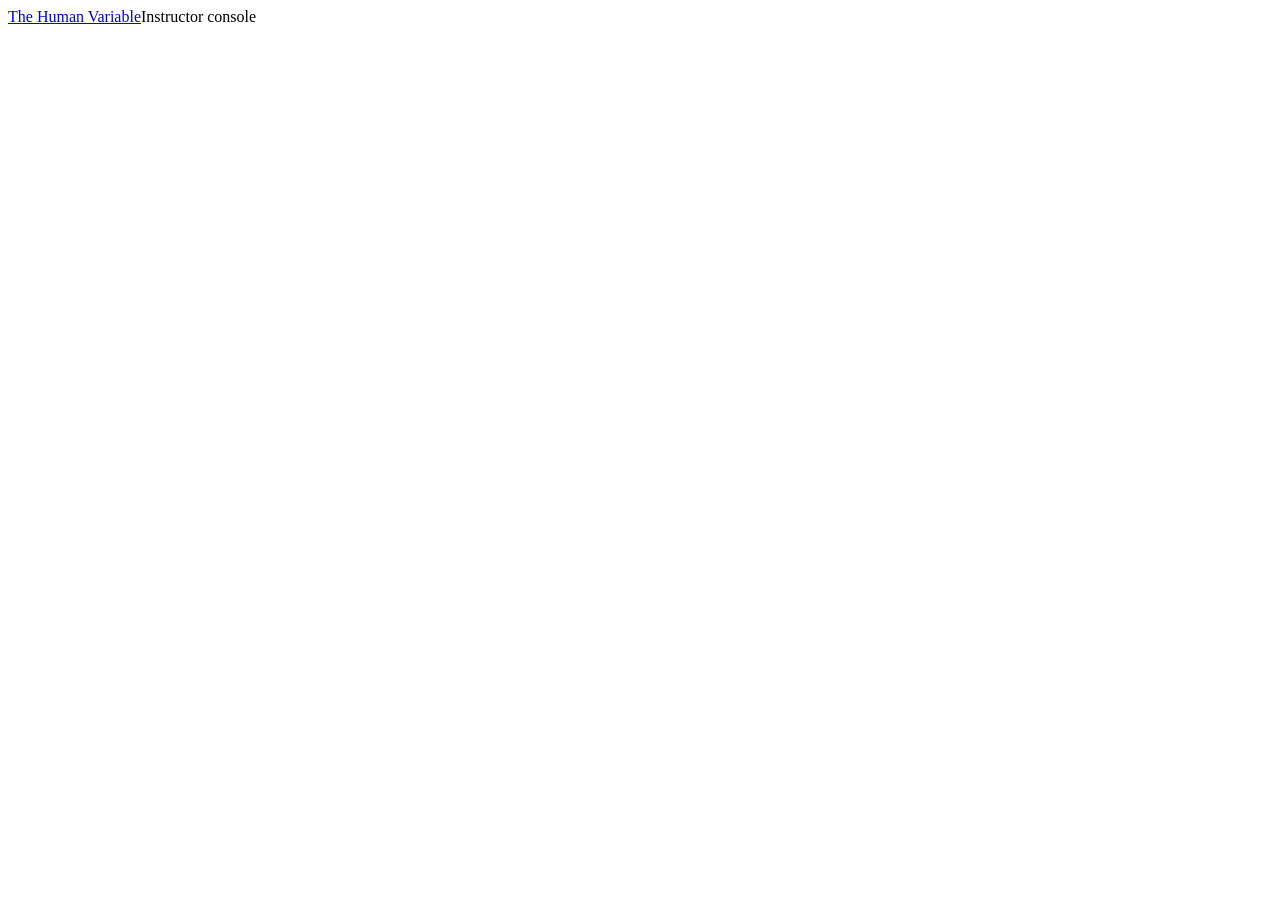
<file: src/classroom_shell.html>
<!doctype html>
<html lang="en"><head><meta charset="utf-8"><meta name="viewport" content="width=device-width, initial-scale=1"><meta name="robots" content="noindex"><title>Live class, The Human Variable</title><link rel="icon" href="data:image/svg+xml,%3Csvg xmlns='http://www.w3.org/2000/svg' viewBox='0 0 26 26'%3E%3Crect x='1' y='1' width='24' height='24' rx='7' fill='%2314203a'/%3E%3Cline x1='6' y1='17' x2='20' y2='17' stroke='%23cbd3dd' stroke-width='1.5'/%3E%3Ccircle cx='9.5' cy='17' r='3' fill='%232f54eb'/%3E%3Ccircle cx='16.5' cy='17' r='3' fill='%23e0a01c'/%3E%3C/svg%3E">
<style>/*@CSS@*/</style></head>
<body>
<header class="bar"><div class="bar-in"><a class="brand" href="./">The Human Variable</a><span class="kicker" style="margin-left:auto">Instructor console</span></div></header>
<main id="view" tabindex="-1"></main>
<div id="toast" class="toast" role="status" aria-live="polite"></div>
<script>const BANK = /*@BANK@*/;</script>
<script>/*@QR@*/</script>
<script>/*@JS@*/</script>
</body></html>
</file>
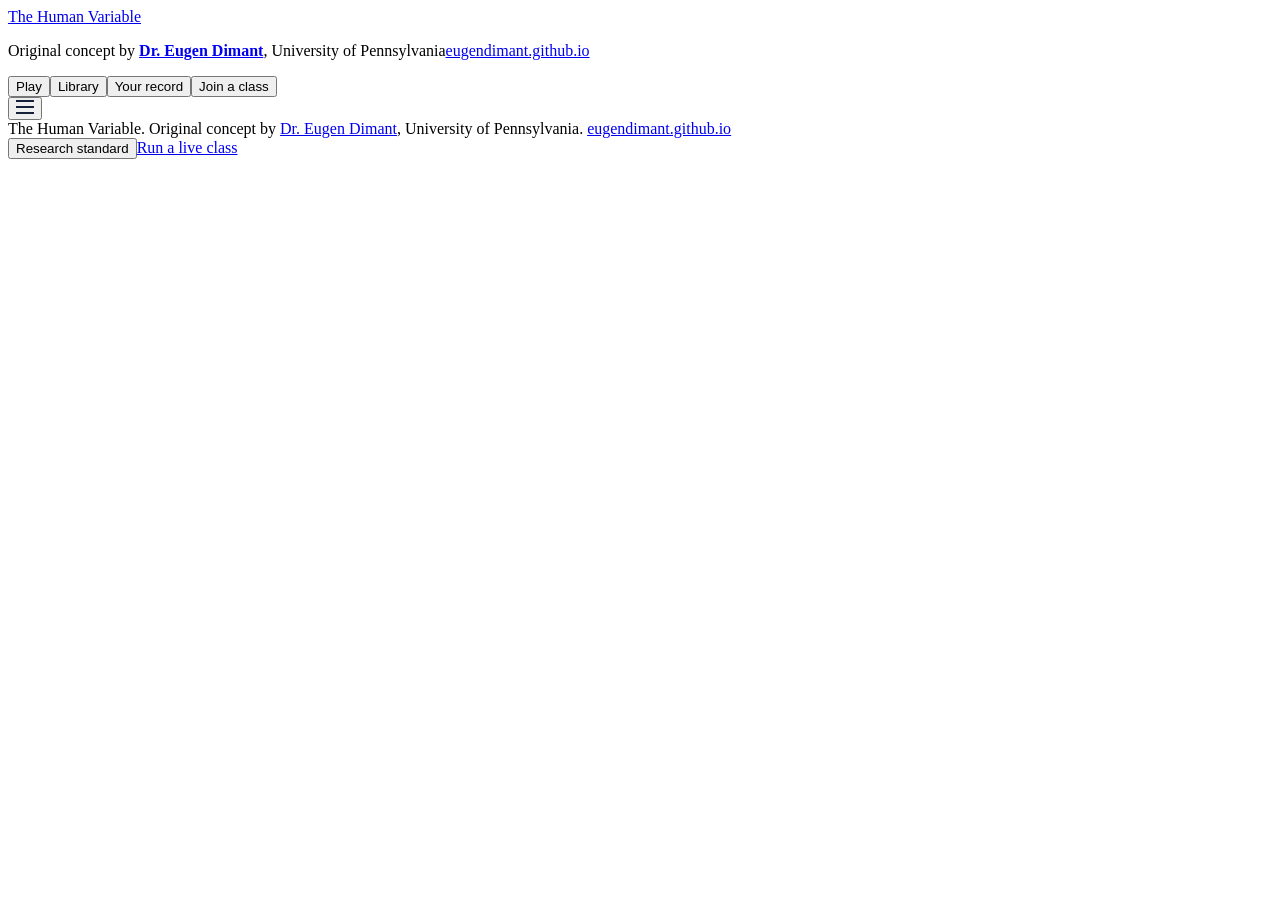
<file: src/shell.html>
<!doctype html>
<html lang="en"><head><meta charset="utf-8"><meta name="viewport" content="width=device-width, initial-scale=1, viewport-fit=cover"><meta name="theme-color" content="#eceff3"><meta name="description" content="A decision game on behavioral science, AI and business: call the result of a published study and compare your call with it. Original concept by Eugen Dimant."><title>The Human Variable</title><link rel="icon" href="data:image/svg+xml,%3Csvg xmlns='http://www.w3.org/2000/svg' viewBox='0 0 26 26'%3E%3Crect x='1' y='1' width='24' height='24' rx='7' fill='%2314203a'/%3E%3Cline x1='6' y1='17' x2='20' y2='17' stroke='%23cbd3dd' stroke-width='1.5'/%3E%3Ccircle cx='9.5' cy='17' r='3' fill='%232f54eb'/%3E%3Ccircle cx='16.5' cy='17' r='3' fill='%23e0a01c'/%3E%3C/svg%3E"><meta property="og:title" content="The Human Variable"><meta property="og:description" content="Call the result of a published study on AI, work and behavior, and compare your call with it. Original concept by Eugen Dimant."><meta name="twitter:card" content="summary">
<style>/*@CSS@*/</style></head>
<body>
<header class="bar"><div class="bar-in"><a class="brand" href="#" data-home="1" aria-label="The Human Variable, home"><span id="brand-glyph"></span>The Human Variable</a>
<p class="bar-credit"><span>Original concept by <a class="by-name" href="mailto:edimant@sas.upenn.edu" title="Email Eugen Dimant"><strong>Dr. Eugen Dimant</strong></a>, University of Pennsylvania</span><a href="https://eugendimant.github.io" target="_blank" rel="noopener">eugendimant.github.io</a></p>
<nav class="nav" id="nav" aria-label="Main"><button data-nav="home">Play</button><button data-nav="almanac">Library</button><button data-nav="record">Your record</button><button data-act="join" class="nav-join">Join a class</button></nav>
<button class="menu-btn" data-act="menu" aria-controls="nav" aria-expanded="false" aria-label="Menu"><svg width="18" height="14" viewBox="0 0 18 14" aria-hidden="true"><path d="M0 1h18M0 7h18M0 13h18" stroke="#14203a" stroke-width="2"/></svg></button></div></header>
<main id="view" tabindex="-1"><noscript><p style="padding:40px">The Human Variable needs JavaScript. Turn it on to play.</p></noscript></main>
<footer class="foot"><div class="wrap"><span class="foot-by">The Human Variable. Original concept by <a class="by-name" href="mailto:edimant@sas.upenn.edu" title="Email Eugen Dimant">Dr. Eugen Dimant</a>, University of Pennsylvania.&nbsp;<a href="https://eugendimant.github.io" target="_blank" rel="noopener">eugendimant.github.io</a></span><nav aria-label="Footer"><button data-act="methods">Research standard</button><a href="classroom.html">Run a live class</a></nav></div></footer>
<div id="toast" class="toast" role="status" aria-live="polite"></div>
<div id="overlay"></div>
<script>const BANK = /*@BANK@*/;</script>
<script>/*@SCORING@*/</script>
<script>/*@JS@*/</script>
</body></html>
</file>
